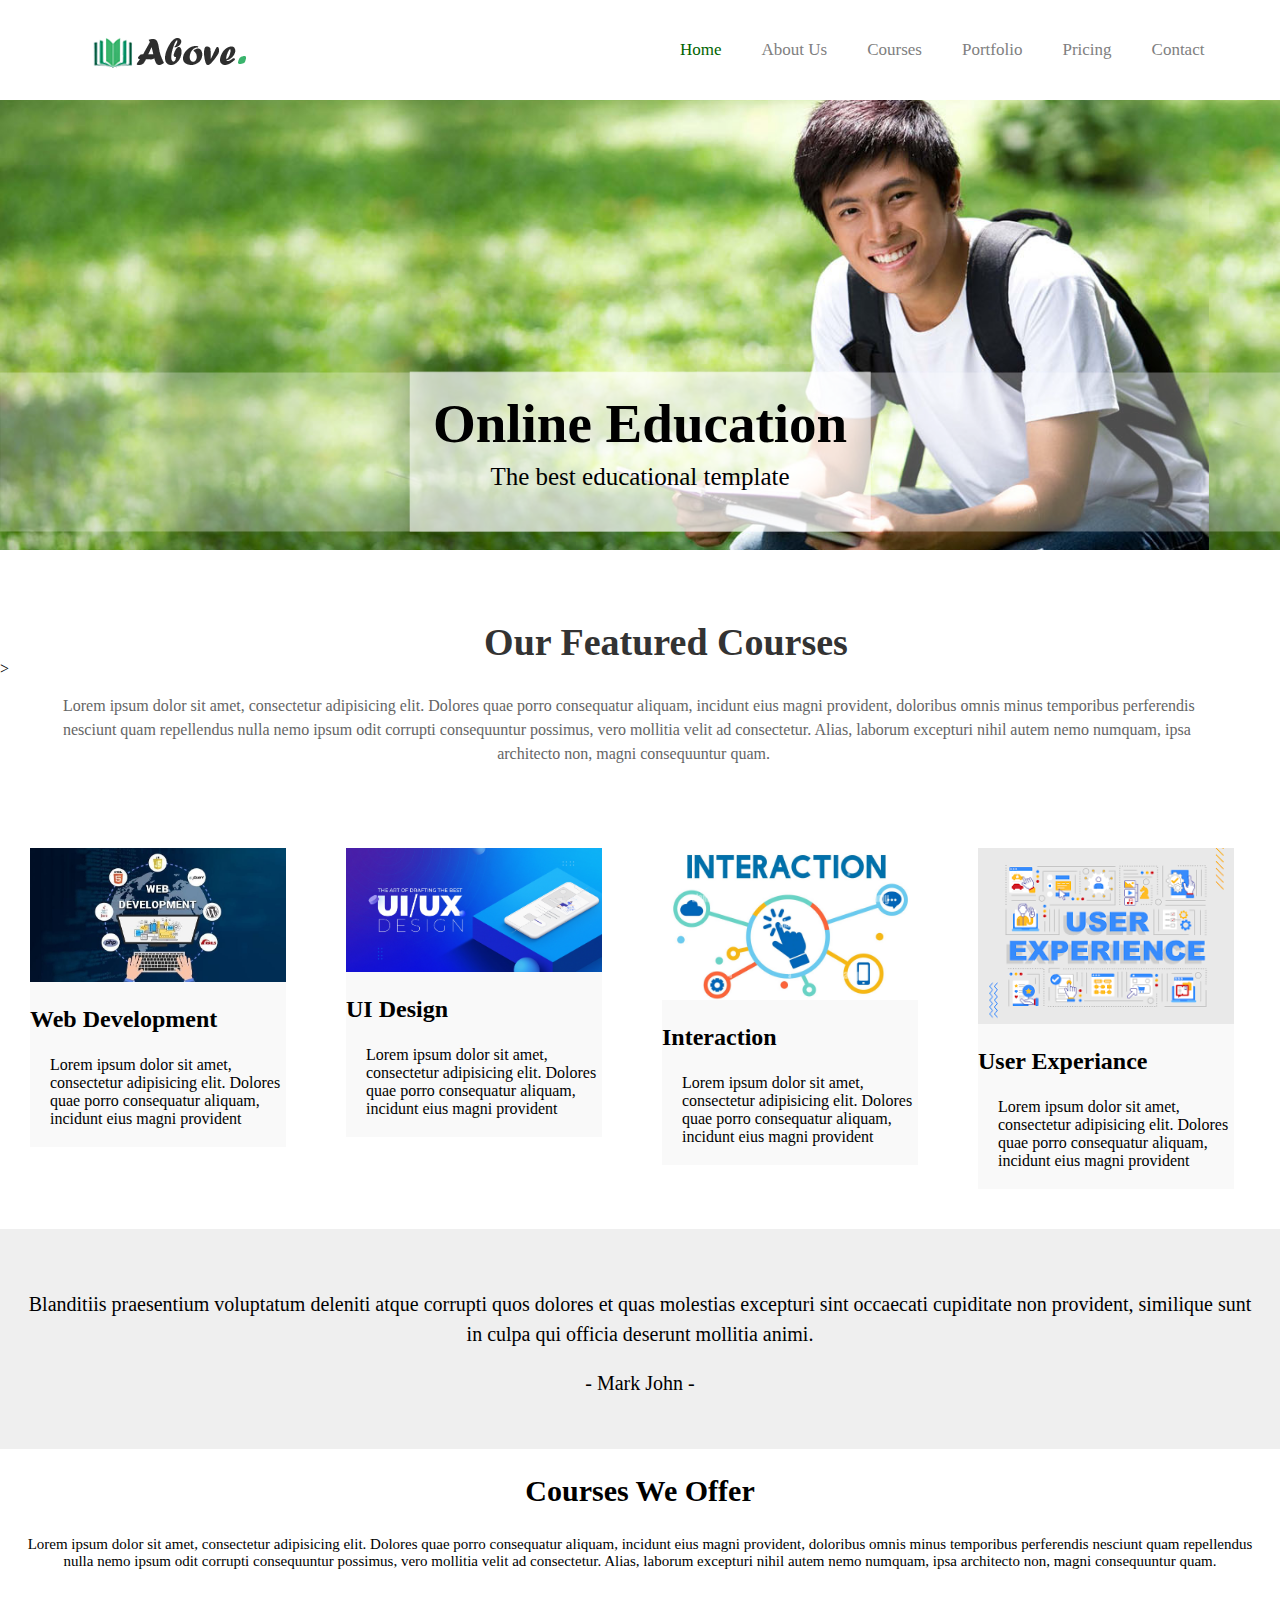
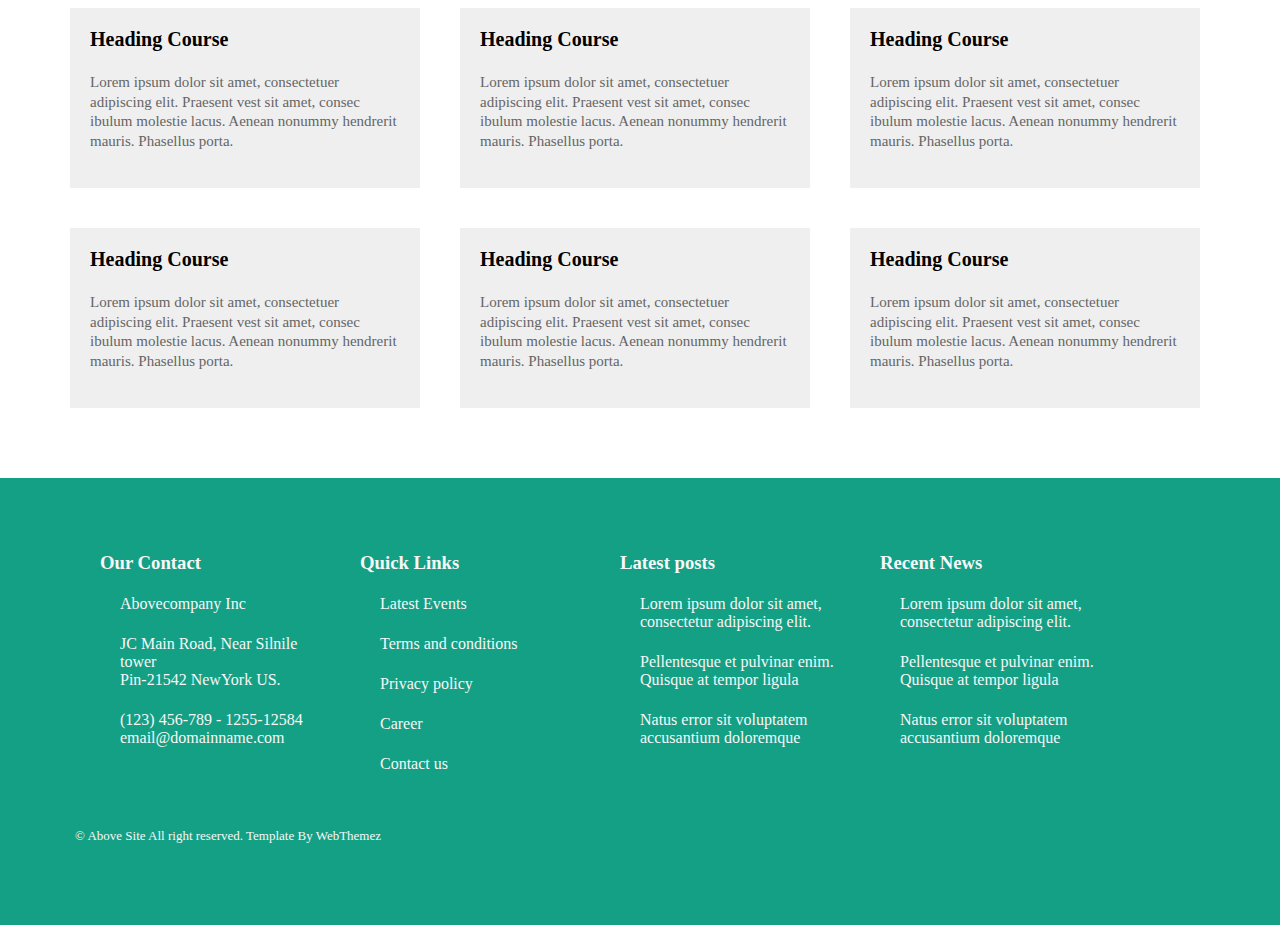
<file: index.html>
<!DOCTYPE html>
<html lang="en">
<head>
    <meta charset="UTF-8">
    <meta name="viewport" content="width=<device-width>, initial-scale=1.0">
    <title>Document</title>
    <link rel="stylesheet" href="./task.css">
</head>
<body>
    <!-- nav -->
    <header>
        <div class="headerleft"> 
            <!-- <p> above <span>.</span></p> -->
             <p> <img src="./logo.png" alt=""> </p>
        </div>
        <div class="headerright">
            <ul>
                <li style="color: darkgreen;">home</li>
                <li>about us</li>
                <li>courses</li>
                <li>portfolio</li>
                <li>pricing</li>
                <li>contact</li>
            </ul>
        </div>
    </header> 
            <!-- section 1 -->
         <!-- <img src="./1.jpg" alt="" class="img1">  -->
    <div class="imgsec">   
        <div class="longline">
            <div class="box">
               <h1>Online Education</h1>
               <p>The best educational template</p>
           </div>
        </div>    
     
    </div>    

    <div class="center">
         <h1>Our Featured Courses</h1>
         <p>
            <span class="l1">Lorem ipsum dolor sit amet, consectetur adipisicing elit. Dolores quae porro consequatur aliquam, 
            incidunt eius magni provident, doloribus omnis minus temporibus perferendis</span><br> 
            <span class="l2"> nesciunt quam repellendus nulla nemo ipsum odit corrupti consequuntur possimus, vero mollitia velit ad consectetur. 
            Alias, laborum excepturi nihil autem nemo numquam, ipsa</span><br>
            <span class="l3"> architecto non, magni consequuntur quam.</span> 
        </p>
   </div>>
    <div class="courses">

        <div class="course">
            <img src="./web image.jpg" alt="">
            <h2>Web Development</h2>
            <p>Lorem ipsum dolor sit amet, consectetur adipisicing elit. Dolores quae 
                porro consequatur aliquam, incidunt eius magni provident</p>
        </div>

        <div class="course">
            <img src="./ux_ui.jpg" alt="">
            <h2>UI Design</h2>
            <p>Lorem ipsum dolor sit amet, consectetur adipisicing elit. Dolores quae 
                porro consequatur aliquam, incidunt eius magni provident</p>

        </div>

        <div class="course">
            <img src="./interaction.jpg" alt="">
            <h2>Interaction</h2>
            <p>Lorem ipsum dolor sit amet, consectetur adipisicing elit. Dolores quae 
                porro consequatur aliquam, incidunt eius magni provident</p>

        </div>

        <div class="course">
            <img src="./User Experiance.png" alt="">
            <h2>User Experiance</h2>
            <p>Lorem ipsum dolor sit amet, consectetur adipisicing elit. Dolores quae 
                porro consequatur aliquam, incidunt eius magni provident</p>

        </div>
        <div class="clr"></div>

    </div>

    <div class="quote">
        <p class="t1">Blanditiis praesentium voluptatum deleniti atque corrupti quos dolores et quas molestias excepturi sint occaecati cupiditate non provident, 
            similique sunt in culpa qui officia deserunt mollitia animi.</p>
            <p class="t2">- Mark John -</p>
    </div>
    

<div class="offer">

    <div class="desc">
        <h2>Courses We Offer</h2>
        <p>Lorem ipsum dolor sit amet, consectetur adipisicing elit. Dolores quae porro consequatur aliquam, incidunt eius magni provident, doloribus omnis minus temporibus perferendis nesciunt quam repellendus nulla nemo ipsum odit corrupti consequuntur possimus, vero mollitia velit ad consectetur. Alias, laborum excepturi nihil autem nemo numquam, ipsa architecto non, magni consequuntur quam.</p>
    </div>

    <div class="boxes">
    
        <div class="box1"> <h2>Heading Course</h2>
            <p>Lorem ipsum dolor sit amet, consectetuer adipiscing elit. Praesent vest sit amet, consec ibulum molestie lacus. Aenean nonummy hendrerit mauris. Phasellus porta.</p></div>
        
        <div class="box2"><h2>Heading Course</h2>
            <p>Lorem ipsum dolor sit amet, consectetuer adipiscing elit. Praesent vest sit amet, consec ibulum molestie lacus. Aenean nonummy hendrerit mauris. Phasellus porta.</p></div>

        <div class="box3"><h2>Heading Course</h2>
            <p>Lorem ipsum dolor sit amet, consectetuer adipiscing elit. Praesent vest sit amet, consec ibulum molestie lacus. Aenean nonummy hendrerit mauris. Phasellus porta.</p></div>

        <div class="clr"></div>

        <div class="box4"><h2>Heading Course</h2>
            <p>Lorem ipsum dolor sit amet, consectetuer adipiscing elit. Praesent vest sit amet, consec ibulum molestie lacus. Aenean nonummy hendrerit mauris. Phasellus porta.</p></div>

        <div class="box5"><h2>Heading Course</h2>
            <p>Lorem ipsum dolor sit amet, consectetuer adipiscing elit. Praesent vest sit amet, consec ibulum molestie lacus. Aenean nonummy hendrerit mauris. Phasellus porta.</p></div>

        <div class="box6"><h2>Heading Course</h2>
            <p>Lorem ipsum dolor sit amet, consectetuer adipiscing elit. Praesent vest sit amet, consec ibulum molestie lacus. Aenean nonummy hendrerit mauris. Phasellus porta.</p></div>

            </div>
</div>
<div class="clr"></div>

<div class="footer">
  <div class="footerbox">
    <div class="footercol1">
      <h3>Our Contact</h3>
      <p>Abovecompany Inc</p>
       <p>JC Main Road, Near Silnile tower<br>
        Pin-21542 NewYork US.</p>
      <p>(123) 456-789 - 1255-12584<br>
       email@domainname.com</p>
    </div>

    <div class="footercol2">
      <h3>Quick Links</h3>
      <p>Latest Events</p>
      <p>Terms and conditions</p>
      <p>Privacy policy</p>
      <p>Career</p>
      <p>Contact us</p>
    </div>

    <div class="footercol3">
      <h3>Latest posts</h3>
      <p>Lorem ipsum dolor sit amet, consectetur adipiscing elit.</p>
      <p>Pellentesque et pulvinar enim. Quisque at tempor ligula</p>
      <p>Natus error sit voluptatem accusantium doloremque</p>
    </div>

    <div class="footercol4">
      <h3>Recent News</h3>
      <p>Lorem ipsum dolor sit amet, consectetur adipiscing elit.</p>
      <p>Pellentesque et pulvinar enim. Quisque at tempor ligula</p>
      <p>Natus error sit voluptatem accusantium doloremque</p>
    </div>
    <div class="clr"></div>
  </div>

  <div class="footerbottom">
    <p> &copy; Above Site All right reserved. Template By WebThemez</p>
  </div>
</div>
</body>
</html>
</file>
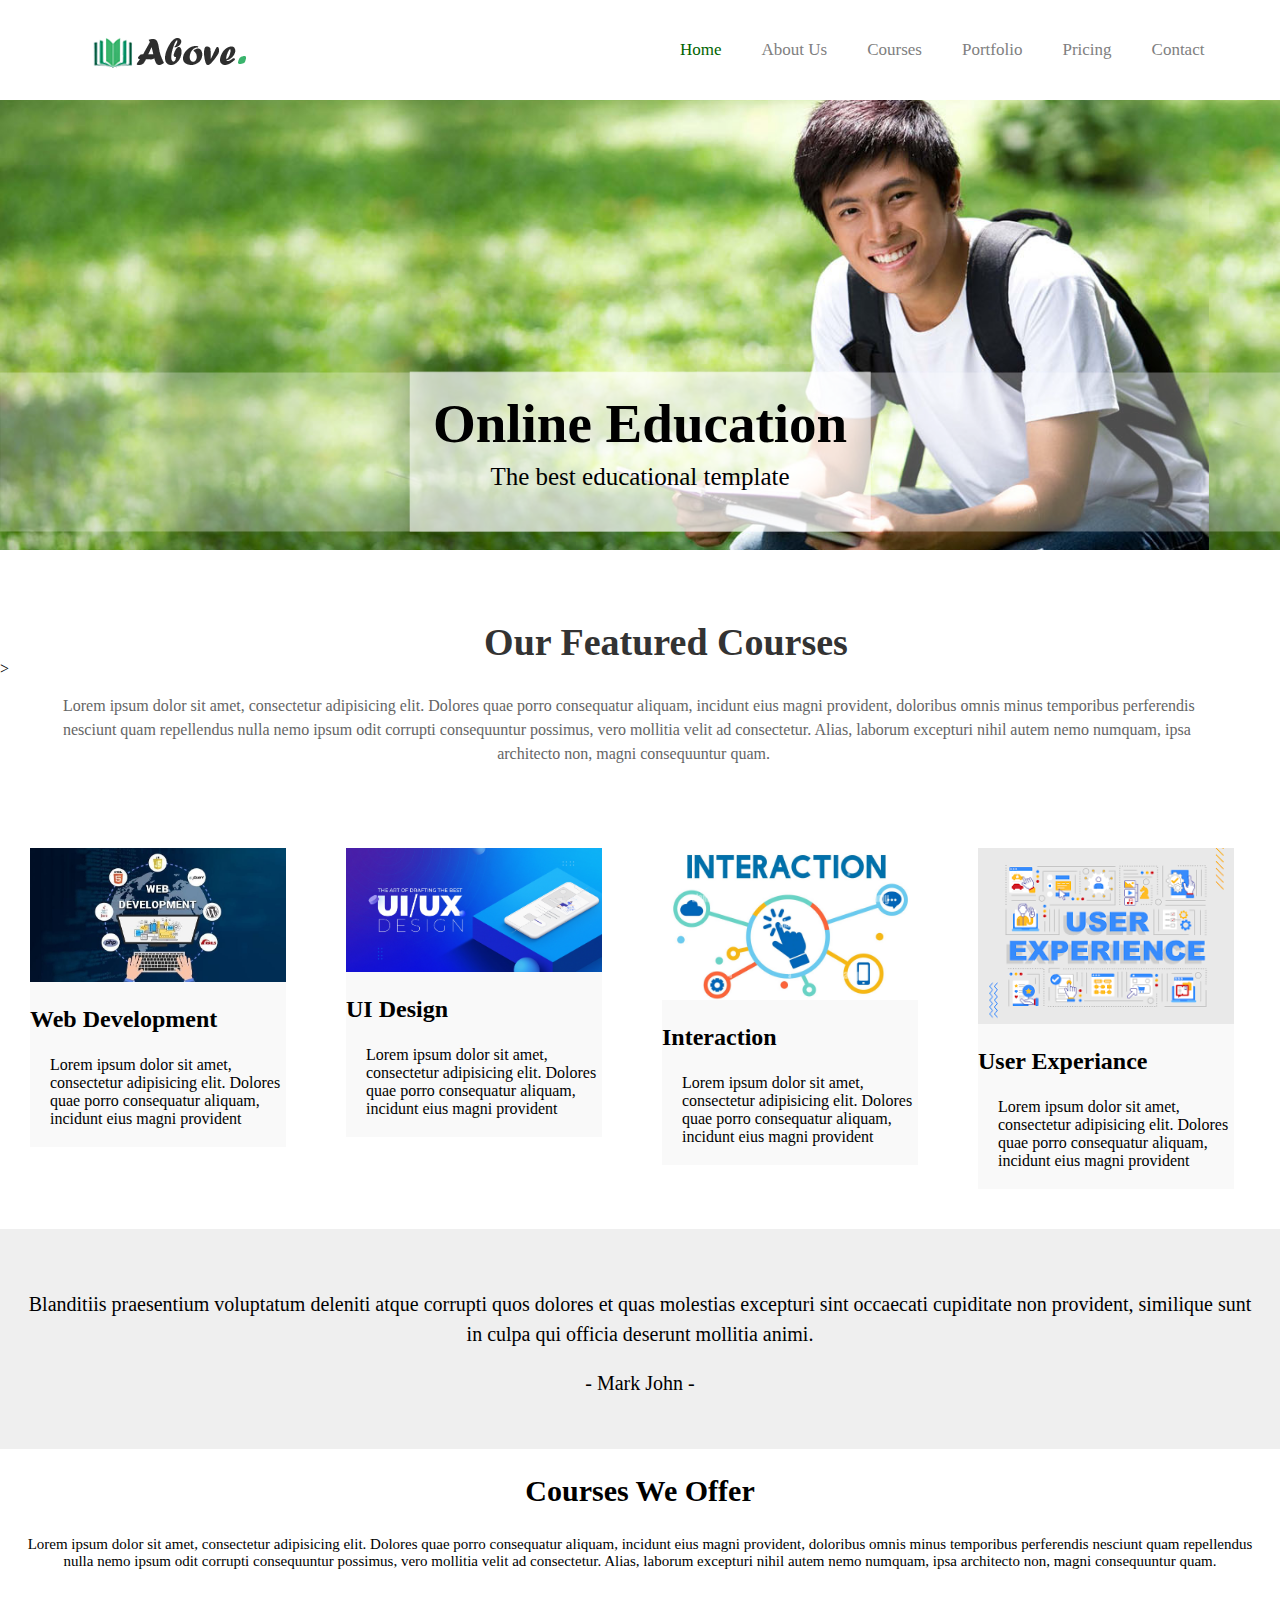
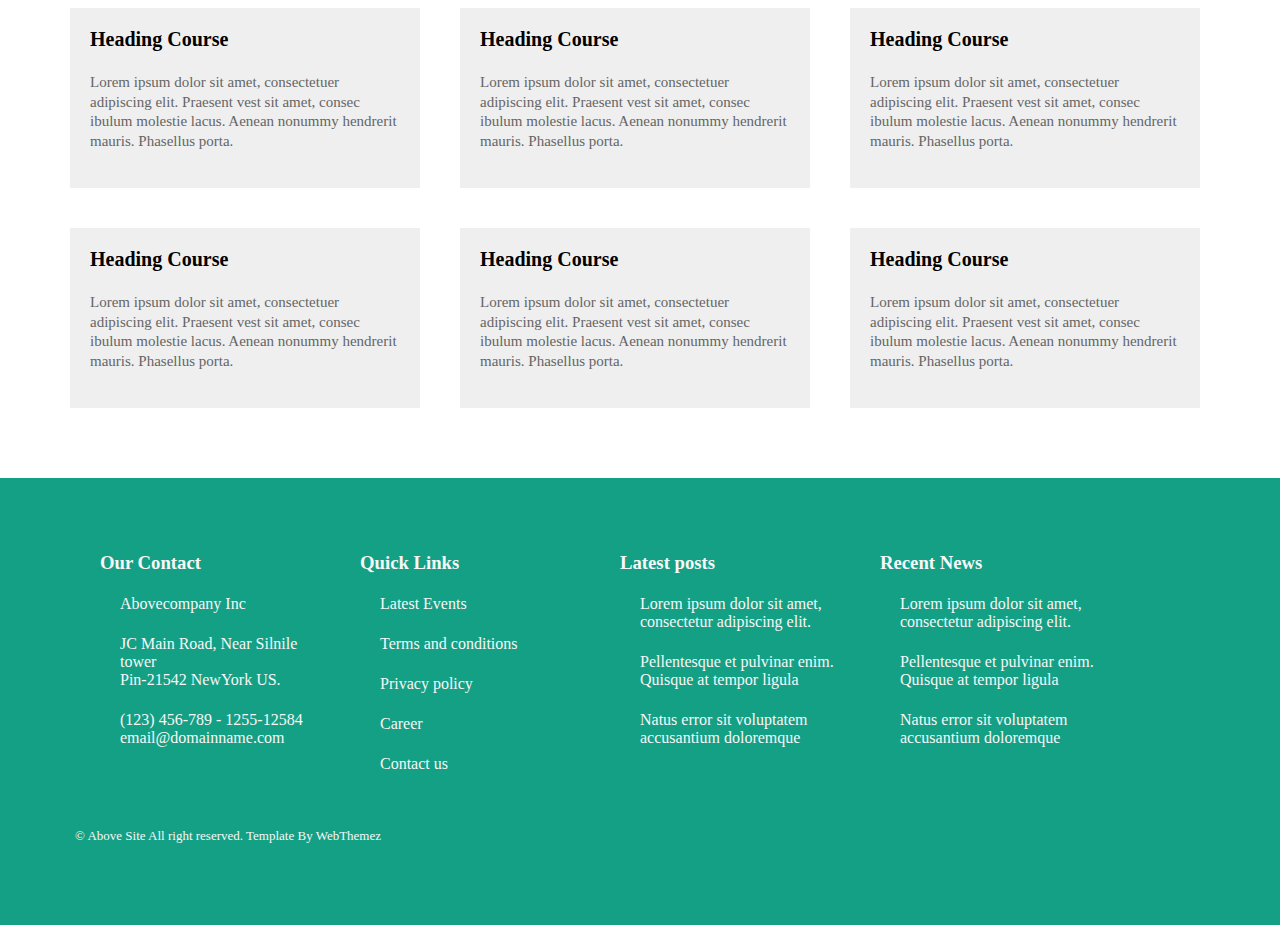
<file: task.html>
<!DOCTYPE html>
<html lang="en">
<head>
    <meta charset="UTF-8">
    <meta name="viewport" content="width=<device-width>, initial-scale=1.0">
    <title>Document</title>
    <link rel="stylesheet" href="./task.css">
</head>
<body>
    <!-- nav -->
    <header>
        <div class="headerleft"> 
            <!-- <p> above <span>.</span></p> -->
             <p> <img src="./logo.png" alt=""> </p>
        </div>
        <div class="headerright">
            <ul>
                <li style="color: darkgreen;">home</li>
                <li>about us</li>
                <li>courses</li>
                <li>portfolio</li>
                <li>pricing</li>
                <li>contact</li>
            </ul>
        </div>
    </header> 
            <!-- section 1 -->
         <!-- <img src="./1.jpg" alt="" class="img1">  -->
    <div class="imgsec">   
        <div class="longline">
            <div class="box">
               <h1>Online Education</h1>
               <p>The best educational template</p>
           </div>
        </div>    
     
    </div>    

    <div class="center">
         <h1>Our Featured Courses</h1>
         <p>
            <span class="l1">Lorem ipsum dolor sit amet, consectetur adipisicing elit. Dolores quae porro consequatur aliquam, 
            incidunt eius magni provident, doloribus omnis minus temporibus perferendis</span><br> 
            <span class="l2"> nesciunt quam repellendus nulla nemo ipsum odit corrupti consequuntur possimus, vero mollitia velit ad consectetur. 
            Alias, laborum excepturi nihil autem nemo numquam, ipsa</span><br>
            <span class="l3"> architecto non, magni consequuntur quam.</span> 
        </p>
   </div>>
    <div class="courses">

        <div class="course">
            <img src="./web image.jpg" alt="">
            <h2>Web Development</h2>
            <p>Lorem ipsum dolor sit amet, consectetur adipisicing elit. Dolores quae 
                porro consequatur aliquam, incidunt eius magni provident</p>
        </div>

        <div class="course">
            <img src="./ux_ui.jpg" alt="">
            <h2>UI Design</h2>
            <p>Lorem ipsum dolor sit amet, consectetur adipisicing elit. Dolores quae 
                porro consequatur aliquam, incidunt eius magni provident</p>

        </div>

        <div class="course">
            <img src="./interaction.jpg" alt="">
            <h2>Interaction</h2>
            <p>Lorem ipsum dolor sit amet, consectetur adipisicing elit. Dolores quae 
                porro consequatur aliquam, incidunt eius magni provident</p>

        </div>

        <div class="course">
            <img src="./User Experiance.png" alt="">
            <h2>User Experiance</h2>
            <p>Lorem ipsum dolor sit amet, consectetur adipisicing elit. Dolores quae 
                porro consequatur aliquam, incidunt eius magni provident</p>

        </div>
        <div class="clr"></div>

    </div>

    <div class="quote">
        <p class="t1">Blanditiis praesentium voluptatum deleniti atque corrupti quos dolores et quas molestias excepturi sint occaecati cupiditate non provident, 
            similique sunt in culpa qui officia deserunt mollitia animi.</p>
            <p class="t2">- Mark John -</p>
    </div>
    

<div class="offer">

    <div class="desc">
        <h2>Courses We Offer</h2>
        <p>Lorem ipsum dolor sit amet, consectetur adipisicing elit. Dolores quae porro consequatur aliquam, incidunt eius magni provident, doloribus omnis minus temporibus perferendis nesciunt quam repellendus nulla nemo ipsum odit corrupti consequuntur possimus, vero mollitia velit ad consectetur. Alias, laborum excepturi nihil autem nemo numquam, ipsa architecto non, magni consequuntur quam.</p>
    </div>

    <div class="boxes">
    
        <div class="box1"> <h2>Heading Course</h2>
            <p>Lorem ipsum dolor sit amet, consectetuer adipiscing elit. Praesent vest sit amet, consec ibulum molestie lacus. Aenean nonummy hendrerit mauris. Phasellus porta.</p></div>
        
        <div class="box2"><h2>Heading Course</h2>
            <p>Lorem ipsum dolor sit amet, consectetuer adipiscing elit. Praesent vest sit amet, consec ibulum molestie lacus. Aenean nonummy hendrerit mauris. Phasellus porta.</p></div>

        <div class="box3"><h2>Heading Course</h2>
            <p>Lorem ipsum dolor sit amet, consectetuer adipiscing elit. Praesent vest sit amet, consec ibulum molestie lacus. Aenean nonummy hendrerit mauris. Phasellus porta.</p></div>

        <div class="clr"></div>

        <div class="box4"><h2>Heading Course</h2>
            <p>Lorem ipsum dolor sit amet, consectetuer adipiscing elit. Praesent vest sit amet, consec ibulum molestie lacus. Aenean nonummy hendrerit mauris. Phasellus porta.</p></div>

        <div class="box5"><h2>Heading Course</h2>
            <p>Lorem ipsum dolor sit amet, consectetuer adipiscing elit. Praesent vest sit amet, consec ibulum molestie lacus. Aenean nonummy hendrerit mauris. Phasellus porta.</p></div>

        <div class="box6"><h2>Heading Course</h2>
            <p>Lorem ipsum dolor sit amet, consectetuer adipiscing elit. Praesent vest sit amet, consec ibulum molestie lacus. Aenean nonummy hendrerit mauris. Phasellus porta.</p></div>

            </div>
</div>
<div class="clr"></div>

<div class="footer">
  <div class="footerbox">
    <div class="footercol1">
      <h3>Our Contact</h3>
      <p>Abovecompany Inc</p>
       <p>JC Main Road, Near Silnile tower<br>
        Pin-21542 NewYork US.</p>
      <p>(123) 456-789 - 1255-12584<br>
       email@domainname.com</p>
    </div>

    <div class="footercol2">
      <h3>Quick Links</h3>
      <p>Latest Events</p>
      <p>Terms and conditions</p>
      <p>Privacy policy</p>
      <p>Career</p>
      <p>Contact us</p>
    </div>

    <div class="footercol3">
      <h3>Latest posts</h3>
      <p>Lorem ipsum dolor sit amet, consectetur adipiscing elit.</p>
      <p>Pellentesque et pulvinar enim. Quisque at tempor ligula</p>
      <p>Natus error sit voluptatem accusantium doloremque</p>
    </div>

    <div class="footercol4">
      <h3>Recent News</h3>
      <p>Lorem ipsum dolor sit amet, consectetur adipiscing elit.</p>
      <p>Pellentesque et pulvinar enim. Quisque at tempor ligula</p>
      <p>Natus error sit voluptatem accusantium doloremque</p>
    </div>
    <div class="clr"></div>
  </div>

  <div class="footerbottom">
    <p> &copy; Above Site All right reserved. Template By WebThemez</p>
  </div>
</div>
</body>
</html>
</file>
<file: task.css>
body{
    margin: 0px;
    padding: 0px;
}

header{
    height: 60px;
    /* background-color: bisque; */
}
.headerleft{
    width: 50%;
    float: left;
    margin:0px;
    position: relative;
}
.headerleft p{
    font-size: 40px;
    text-transform: uppercase;
    font-weight:800 ;
    margin: 0px;
    position: absolute;
    left: 70px;
    top: 30px;
}
.headerleft span{
color: darkgreen;
}
.headerright{
    width: 50%;
    float: right;
}
.headerright ul{
    list-style: none;
    font-size: 17px;
    color: rgb(128, 128, 128);
    text-transform: capitalize;
    margin-top: 40px;
    /* padding-right;: 30px */

}
.headerright ul li{
    float: left;
    padding-right: 40px;
}
/* .img1{
    background-image: url(./1.jpg);
    background-size: contain;
    margin-bottom: 10px;
    width: 1280px;
    height: 430px;
    
} */
.imgsec{
  background-image: url(./1.jpg);
  height: 450px;
  background-size: cover;
  background-position: center;
  position: relative;
  top: 40px;
  /* margin bottom: 30px;  */
   
}
.longline{
    position: absolute;
    top: 50%;
    left: 50%;
    transform: translate(-50%, -50%);
    background-color: rgba(255, 255, 255, 0.3);
    /* background-color: tomato; */
    padding: 30px;
    width: 95.3% ;
    height: 22%;
   margin-top: 127px;
    /* height: 20%; */
    /* padding-bottom:60px ; */
    /* text-align: center; */
}
.box{
    position: absolute;
    top: 78%;
    left: 50%;
    transform: translate(-50%, -50%);
    background-color: rgba(255, 255, 255, 0.6);
    /* background-color: blue; */
    width: 36%;
    height: 25%;
    margin-top: -44.7px;
    padding-bottom:120px ;
    text-align: center;
}
.box h1{
     /* text-align: center; */
    /*position: relative;
    bottom: 220px; */
    font-size: 55px;
    margin-bottom: -20px;
    color: #000; 
    margin-top: 20px;
    /* padding-bottom: 30px; */
    

}
.box p{
    /* text-align: center; */
    /* position: relative; */
    /* bottom: 230px; */
    margin-bottom: 25px;
    font-size: 25px;
    font-weight: 200;
    color: #000;
    top: 10px;
    
}
.center{
    width: 95%;
    height: 40px;
    margin-top: 110px;
    position: relative;
    margin-left: 58px;
    /* background-color: #09c; */

}
.center h1{
    text-align: center;
    font-size: 38px;
    color: #333333;
    
}
.center p{
    font-size: 16px;
    padding: 5px;
    line-height: 1.5;
    color: #656565;
    /* background-color: aquamarine; */
    

    
}
.l3{
    margin-left: 36%;
}
.course{
    /* background-color: tomato; */
    width: 20%;
    float: left;
    padding: 0px;
    /* margin-top: 150px; */
    border: 0px solid #656565;
    box-sizing: border-box;
    margin: 170px 30px 40px 30px;
    background-color: #F9F9F9;
}
.course img, .course p{
    width: 100%;
}
.clr{
    clear: both;
}

.quote{
    background-color: #EFEFEF;
    /* background-color: aqua; */
    width: 100%;
    height: 140px;
    margin: 10px 0px;
    padding: 40px 0px;
    margin-top: 0px;
    /* padding-bottom: 10px; */
}
.t1{
    font-size: 20px;
    color: #000;
    text-align: center;
    margin: 10px 0px;
    padding-top: 10px;
    line-height: 1.5;
}
.t2{
    font-size: 20px;
    color: #000;
    text-align: center;
    margin: 5px 10px;
    padding-top: 10px;

}

.offer{
    width: 100%;
}

.desc h2{
    font-size: 30px;
    text-align: center;
    color: #000;

}
.desc p{
    font-size: 15px;
    text-align: center;
    color: #000;
}
.boxes{
    margin-left: 50px;
}
.box1{
    background-color: #EFEFEF;
    width: 400px;
    height: 200px;
    float: left;
    margin: 20px 20px;
}

.boxes h2,p{
    padding: 3px 20px;
}
.boxes p{
    font-size: 15px;
    line-height: 1.3;
    color: #656565;
}
.boxes h2{
    font-size: 20px;
}

.box1{
    background-color: #EFEFEF;
    width: 350px;
    height: 180px;
    float: left;
    margin: 20px 20px;
}

.box2{
    background-color: #EFEFEF;
    width: 350px;
    height: 180px;
    float: left;
    margin: 20px 20px;
}

.box3{
    background-color: #EFEFEF;
    width: 350px;
    height: 180px;
    float: left;
    margin: 20px 20px;
}

.clr{
    clear: both;
}

.box4{
    background-color: #EFEFEF;
    width: 350px;
    height: 180px;
    float: left;
    margin: 20px 20px;
}

.box5{
    background-color: #EFEFEF;
    width: 350px;
    height: 180px;
    float: left;
    margin: 20px 20px;
}

.box6{
    background-color: #EFEFEF;
    width: 350px;
    height: 180px;
    float: left;
    margin: 20px 20px;
}
.clr{
    clear: both;
}

.footer {
  background: #14A085;
  color: #F7F7F7;
  padding: 50px 40px;
  margin-top: 50px;
}

.footerbox {
  width: 100%;
  margin-left: 50px;
  /* padding:0px 50px 0px 50px; */
}

.footercol1 {
  width: 20%;
  float: left;
  margin: 5px 10px 5px 10px;
}

.footercol2 {
  width: 20%;
  float: left;
  margin: 5px 10px 5px 10px;
}

.footercol3 {
  width: 20%;
  float: left;
  margin: 5px 10px 5px 10px;
}

.footercol4 {
  width: 20%;
  float: left;
  margin: 5px 10px 5px 10px;
}
.footercol h3 {
  font-size: 20px;
  margin: 10px 5px 10px 5px;
  color: #F7F7F7;
}

.footercol p {
  font-size: 18px;
  line-height: 1.2;
  color: #F7F7F7;
  margin-right: 50px;

}

.footerbottom {
  text-align: left;
  padding: 15px;
  font-size: 13px;
  color:#F7F7F7;
}

.clr {
  clear: both;
}
</file>
